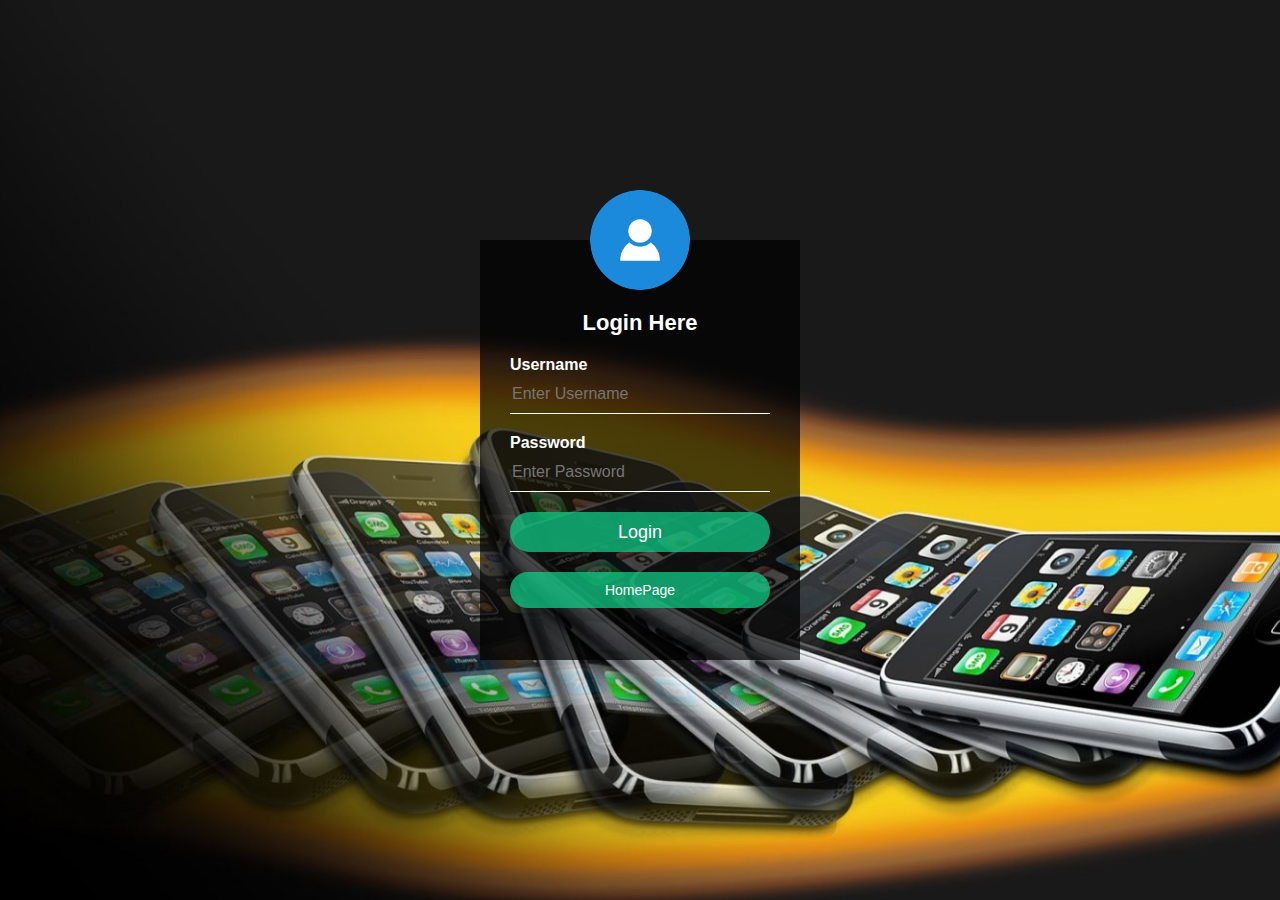
<file: Index.html>
<html >
  <head>
    <title>login page</title>
    <link rel="stylesheet" href="css/style.css">
  </head>
  <body>
    <div class="login-box">
     <img src="css/images/avatar.png" class="avatar">
         <h1>Login Here</h1>
             <form>
             <p>Username</p>
             <input type="text" name="username" placeholder="Enter Username">
             <p>Password</p>
             <input type="password" name="password" placeholder="Enter Password">
            <input type="submit" name="submit" value="Login">
   <div class="button">
     <a href="mobile.html">HomePage</a>

   </div>




             </div>
             </form>


         </div>

  </body>
</html>
</file>
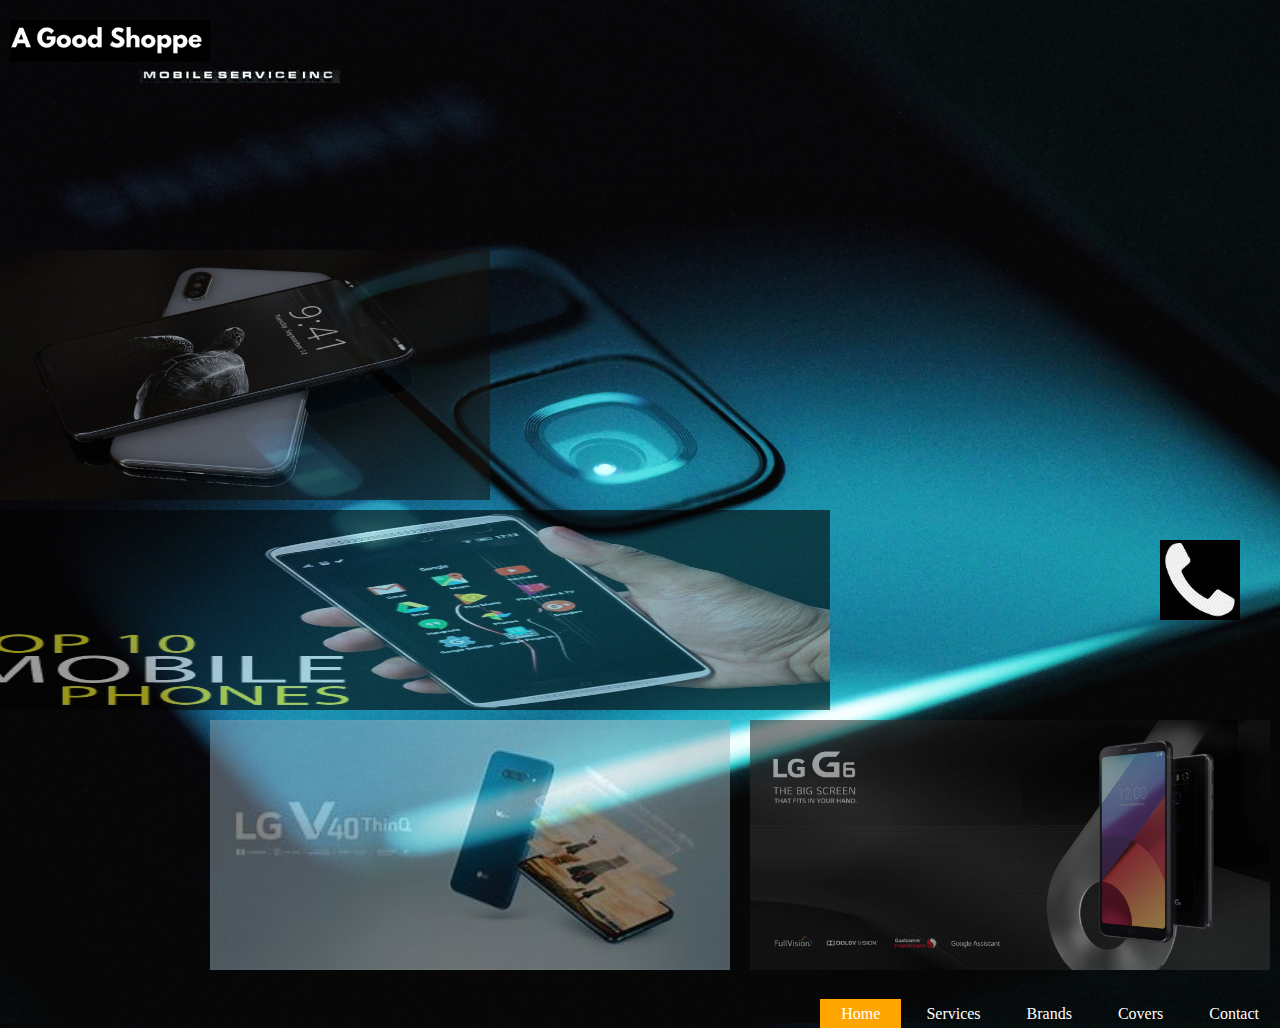
<file: mobile.html>
<html>
<head>
<title>
</title>
<link rel="stylesheet" href="css/mobi.css">
</head>
<body>
 <header>
	<div class="main">
		<div class="pic">
		<img src="css/images/pic.png">
		</div>
		<div class="pic1">
		<img src="css/images/pic1.png">
		</div>
		<div class="pic2">
		<img src="css/images/pic2.png">
		</div>
		<div class="pic3">
		<img src="css/images/pic3.png">
		</div>
		<div class="pic4">
		<img src="css/images/pic4.png">
		</div>
		<div class="pic5">
		<img src="css/images/pic5.png">
		</div>
		<div class="pic6">
		<img src="css/images/pic6.png">
		</div>

		<ul>
			<li class="remain"><a href="#">Home</a></li>
			<li><a href="#">Services</a></li>
			<li><a href="#">Brands</a></li>
			<li><a href="#">Covers</a></li>
			<li><a href="#">Contact</a></li>
		</ul>
	</div>
 </header>
</body>
</html>
</file>
<file: css/style.css>
body{
    margin: 0;
    padding: 0;
    background: url("images/pubg.jpg");
    background-size: cover;
    background-position: center;
    font-family: sans-serif;

}
.login-box{
    width: 320px;
    height: 420px;
    background: rgba(0, 0, 0, .7);
    color: #fff;
    top: 50%;
    left: 50%;
    position: absolute;
    transform: translate(-50%,-50%);
    box-sizing: border-box;
    padding: 70px 30px;
}
.avatar{
    width: 100px;
    height: 100px;
    border-radius: 50%;
    position: absolute;
    top: -50px;
    left: calc(50% - 50px);
}
h1{
    margin: 0;
    padding: 0 0 20px;
    text-align: center;
    font-size: 22px;
}
.login-box p{
    margin: 0;
    padding: 0;
    font-weight: bold;
}
.login-box input{
    width: 100%;
    margin-bottom: 20px;
}
.login-box input[type="text"], input[type="password"]
{
    border: none;
    border-bottom: 1px solid #fff;
    background: transparent;
    outline: none;
    height: 40px;
    color: #fff;
    font-size: 16px;
}
.login-box input[type="submit"]
{
    border: none;
    outline: none;
    height: 40px;
    background: #1c8b;
    color: #fff;
    font-size: 18px;
    border-radius: 20px;
}
.login-box input[type="submit"]:hover
{
    cursor: pointer;
    background: #39dc79;
    color: #000;
}

.login-box a{
    text-decoration: none;
    font-size: 14px;
    color: #fff;
}
.login-box a:hover
{
    color: #39dc79;
}
.button{
  background-color: #1c8b;
  border:none;
  padding: 10px 12px;
  text-align: center;
  font-size: 26px;
  border-radius: 20px
}
</file>
<file: css/mobi.css>
*{
	margin: 0;
	padding: 0;
	font-family: calbiri;
	color: white;
}
body{
	background-image: url("images/3.jpg");
	height: 80%;
	background-size: cover;
	background-position: center;
}

ul{
	float: right;
	list-style-type: none;
	margin-top: 25px;
  }

 ul li{
	 display: inline-block;
 }

ul li a{
		 text-decoration: none;
		 color: white;
		 padding: 5px 20px;
		 border: 1px solid transparent;
		 transition: 0.6s ease;

		}

.main a:hover{
	background-color: orange;
	color: white;
}

ul li.remain a{
	background-color: orange;
	color: white;
}
.pic img{
	margin-top: 20px;
	margin-left: 10px;
	float: left;
	width: 200px;
	height: auto;
}
.pic1 img{
	margin-top: 70px;
	margin-left: -70px;
	float: left;
	width: 200px;
	height: auto;
}
.pic2 img{
	margin-top: 250px;
	margin-left: -350px;
	float: left;
	height: 250px;
	width: 500px;
	opacity:0.6;

}

.pic3 img{
	margin-top: 10px;
	margin-left: -70px;
	float: left;
	width: 900px;
	height: 200px;
	opacity: 0.6;
}
.pic4 img{
	margin-top: 10px;
	margin: 40px;
	float: right;
	width: 80px;
	height: 80px;
	
}
.pic5 img{
	margin-top: 100px;
	opacity: 0.6;
	float: right;
	margin: 10px;
	width: 520px;
	height: 250px;
}	

.pic6 img{
	margin-top: 50px;
	opacity: 0.5;
	float: right;
	margin: 10px;
	width: 520px;
	height: 250px;
}
</file>
